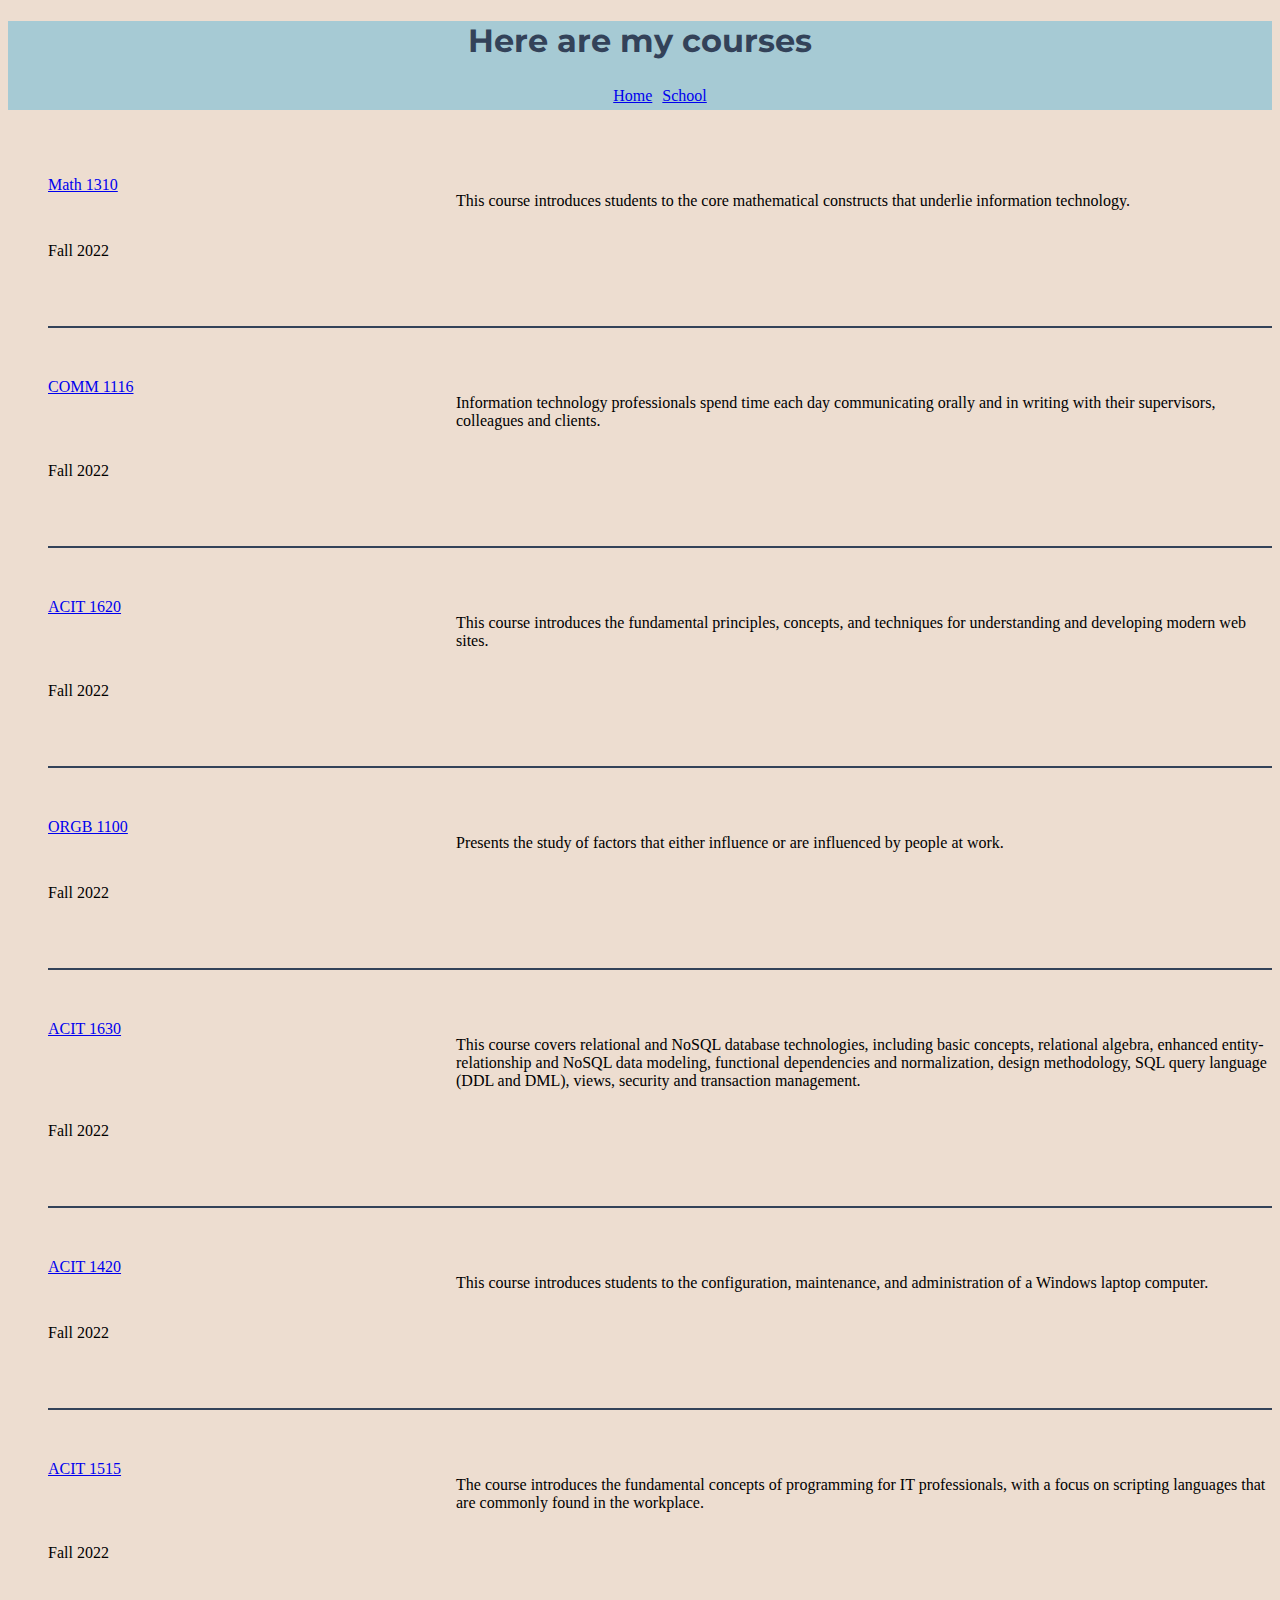
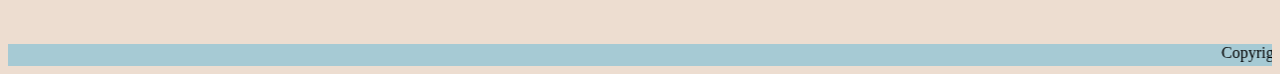
<file: misc/courses.html>
<!DOCTYPE html>
<html lang="en">
<head>
    <meta charset="UTF-8">
    <meta name="viewport" content="width=device-width, initial-scale=1">
    <title>Document</title>
    <link href="../Style/personal_CSS.css" rel="stylesheet">
    <link href='https://fonts.googleapis.com/css?family=Montserrat' rel='stylesheet'>
</head>
<body>
    <header class="begin"><h1 class="head">Here are my courses</h1>
    <nav class="navi">
        <ul class="ul1">
        <li class="li1"><a href="../index.html">Home</a></li>
        <li class="li1"><a href="school.html">School</a></li>
      </ul>
    </nav> 
    </header>   
    <nav>
            <ul class="ulgr">
                <li class = "ligr border1">
                    
                    <a href="https://www.bcit.ca/outlines/20223048470/" class="href_dir">Math 1310</a>
                    <p class="para1">This course introduces students to the core mathematical constructs that underlie information technology.</p>
                    <p class="sdate">Fall 2022</p>
                    
                </li>
                <li class = "ligr border1">
                    
                    <a href="https://www.bcit.ca/outlines/20223048469/" class="href_dir">COMM 1116</a>
                    <p class="para1">Information technology professionals spend time each day communicating orally and in writing with their supervisors, colleagues and clients.</p>
                    <p class="sdate">Fall 2022</p>
                    
                </li>
                <li class = "ligr border1">
                    
                    <a href="https://www.bcit.ca/outlines/20223048467/" class="href_dir">ACIT 1620</a>
                    <p class="para1">This course introduces the fundamental principles, concepts, and techniques for understanding and developing modern web sites.</p>
                    <p class="sdate">Fall 2022</p>
                    
                </li>
                
                <li class = "ligr border1">
                    
                    <a href="https://www.bcit.ca/outlines/20223041875/" class="href_dir">ORGB 1100</a>
                    <p class="para1">Presents the study of factors that either influence or are influenced by people at work.</p>
                    <p class="sdate">Fall 2022</p>
                    
                </li>
                
                <li class = "ligr border1">
                    <a href="https://www.bcit.ca/outlines/20223048468/" class="href_dir">ACIT 1630</a>
                    <p class="para1">This course covers relational and NoSQL database technologies, including basic concepts, relational algebra, enhanced entity-relationship and NoSQL data modeling, functional dependencies and normalization, design methodology, SQL query language (DDL and DML), views, security and transaction management.</p>
                    <p class="sdate">Fall 2022</p>
                </li>
                <li class = "ligr border1">
                    <a href="https://www.bcit.ca/outlines/20223048460/" class="href_dir">ACIT 1420</a>
                    <p class="para1">This course introduces students to the configuration, maintenance, and administration of a Windows laptop computer.</p>
                    <p class="sdate">Fall 2022</p>
                </li>
                <li class = "ligr">
                    <a href="https://www.bcit.ca/outlines/20223048461/" class="href_dir">ACIT 1515</a>
                    <p class="para1">The course introduces the fundamental concepts of programming for IT professionals, with a focus on scripting languages that are commonly found in the workplace.</p>
                    <p class="sdate">Fall 2022</p>
                </li>
            </div>
            </ul>
        </nav>
        <footer><marquee>Copyright data</marquee></footer>
        <script defer src="../Script/script.js"></script>
    </body>
</html>
</file>
<file: Style/personal_CSS.css>
body {
    background-color:#EDDDD0;
}

.head{
    text-align:center;
    color:#334259;
    font-family: "Montserrat", sans-serif;
    
}
.begin{
    background-color:#A6CAD4;
    text-align:center;
}

.ul1{
    list-style: none;
    display:flex;
    flex-direction:column;
}
.li1 {    
    padding:5px;

}

.art{
    display:grid;
    grid-template-columns: 2fr 1fr;
}
footer{
    background-color:#A6CAD4;
    text-align:center;
}

.ligr{
    display: grid;
    grid-template-rows: repeat(7 1fr);
    grid-template-columns: 1fr;
    padding-top: 50px;
    padding-bottom:50px;
    list-style:none;
    display: flex;
    flex-direction: column;
}
.border1 {
    border-bottom:#334259 solid 2px;
}
@media (min-width:600px)
{
.ligr{
    display: grid;
    grid-template-rows: repeat(7 1fr);
    grid-template-columns: 1fr 2fr;
    padding-top: 50px;
    padding-bottom:50px;
    list-style:none;
    }
.ul1{
    list-style: none;
    display:flex;
    flex-direction:row;
    justify-content: center;
}
.li1 {    
    padding:5px;
    
}

}
/* .test{
    display:grid; } */

/* .href_dir{
    grid-template-columns: 1fr 1fr 5fr;
}

.para1{
    grid-template-columns: 1fr 1fr 5fr;
    grid-column: 2/3;
    grid-row: 1/2;
    
}
.sdate{
    grid-template-rows: 1fr 1fr;
}
.href_dir{
    width:50%;
} */
</file>
